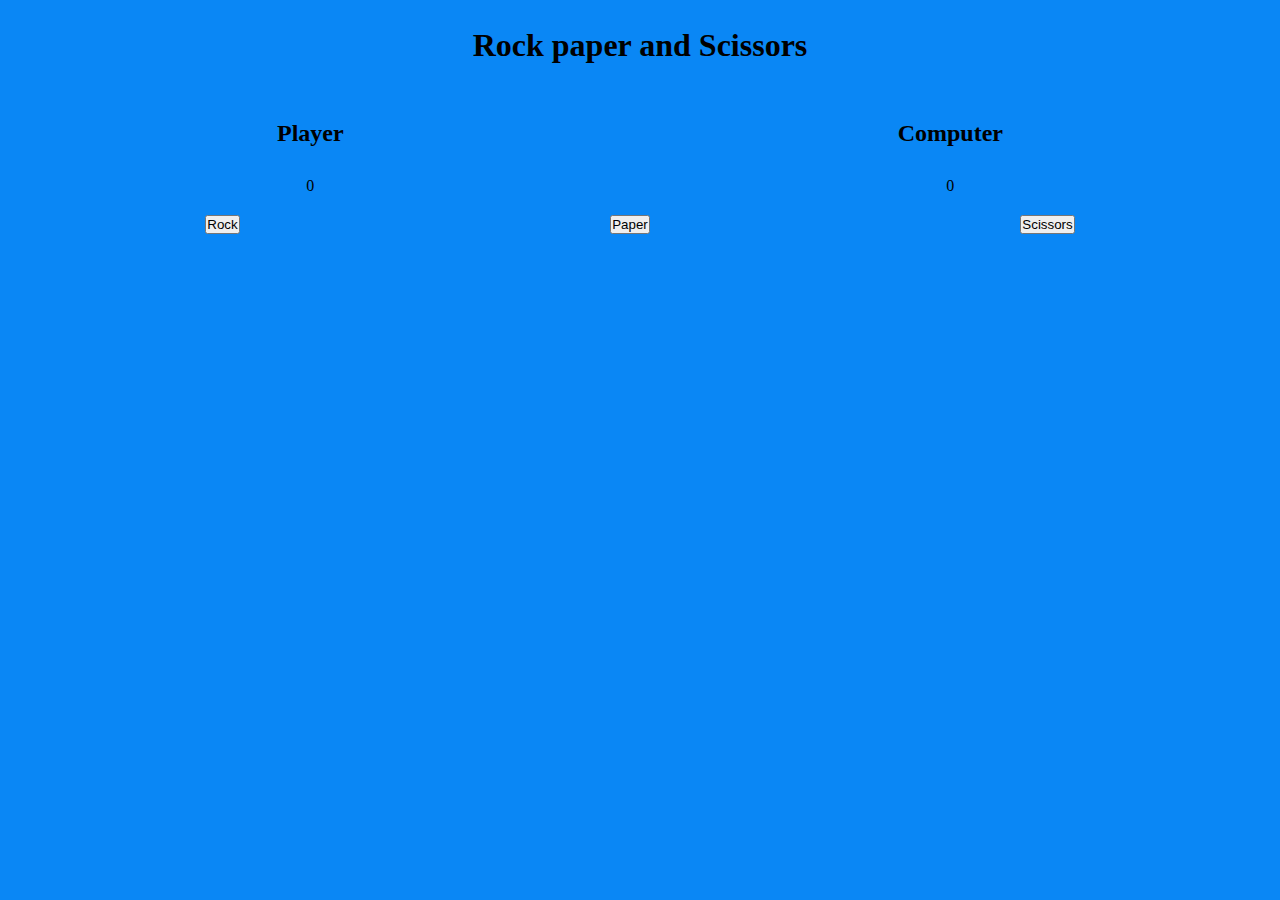
<file: index.html>
<!DOCTYPE html>
<html lang="en">
<head>
    <meta charset="UTF-8">
    <meta name="viewport" content="width=device-width, initial-scale=1.0">
    <title>Rock Paper Scissors</title>
    <link rel="stylesheet" href="./style.css">
</head>
<body>
    <section class="game">
    <h1 class="tittle">Rock paper and Scissors</h1>
    <div class="score">
        <div class="playerScore">
            <h2>Player</h2>
            <div class="scorePlayer">0</div>
            </div>
       
        <div class="computerScore">
            <h2>Computer</h2>
            <div class="scoreComputer">0</div>
            </div>
</div>
    <div class="buttons">
        <button class="rock" onclick="game('rock')">Rock</button>
        <button class="paper" onclick="game('paper')">Paper</button>
        <button class="scissors" onclick="game('scissors')">Scissors</button>
    </div>
    <h2 class="message"></h2>
    <div class="log"></div>
    </section>
    <script src="/js.js"></script>
</body>
</html>
</file>
<file: style.css>
*{
    margin: 0;
    padding: 0;
    box-sizing: border-box;
}
section{
    height: 100vh;
    background-color: rgb(10, 135, 245);
    }
.tittle{
    display: flex;
    justify-content: space-around;
    align-items: center;
    height: 25px;
    padding: 5vh;
    }

.selection{
    display: flex;
    justify-content: space-around;
    align-content: center;
    max-height: 200px;
    max-width: auto;
    padding: 20px;
}

.score{
    display: flex;
    justify-content: space-around;
    align-items: center;
}
.playerScore{
    
    display: flex;
    flex-direction: column;
    justify-content: space-around;
    align-items: center;
}
.computerScore{
    
    display: flex;
    flex-direction: column;
    justify-content: space-around;
    align-items: center;
}


.buttons{
    display: flex;
    justify-content: space-around;
    align-items: center;
    padding: 20px;
}

h2{
    display: flex;
    justify-content: center;
    align-items: center;
    padding: 30px;   
}

.log{
    display: flex;
    justify-content: center;
    align-items: center;
}
</file>
